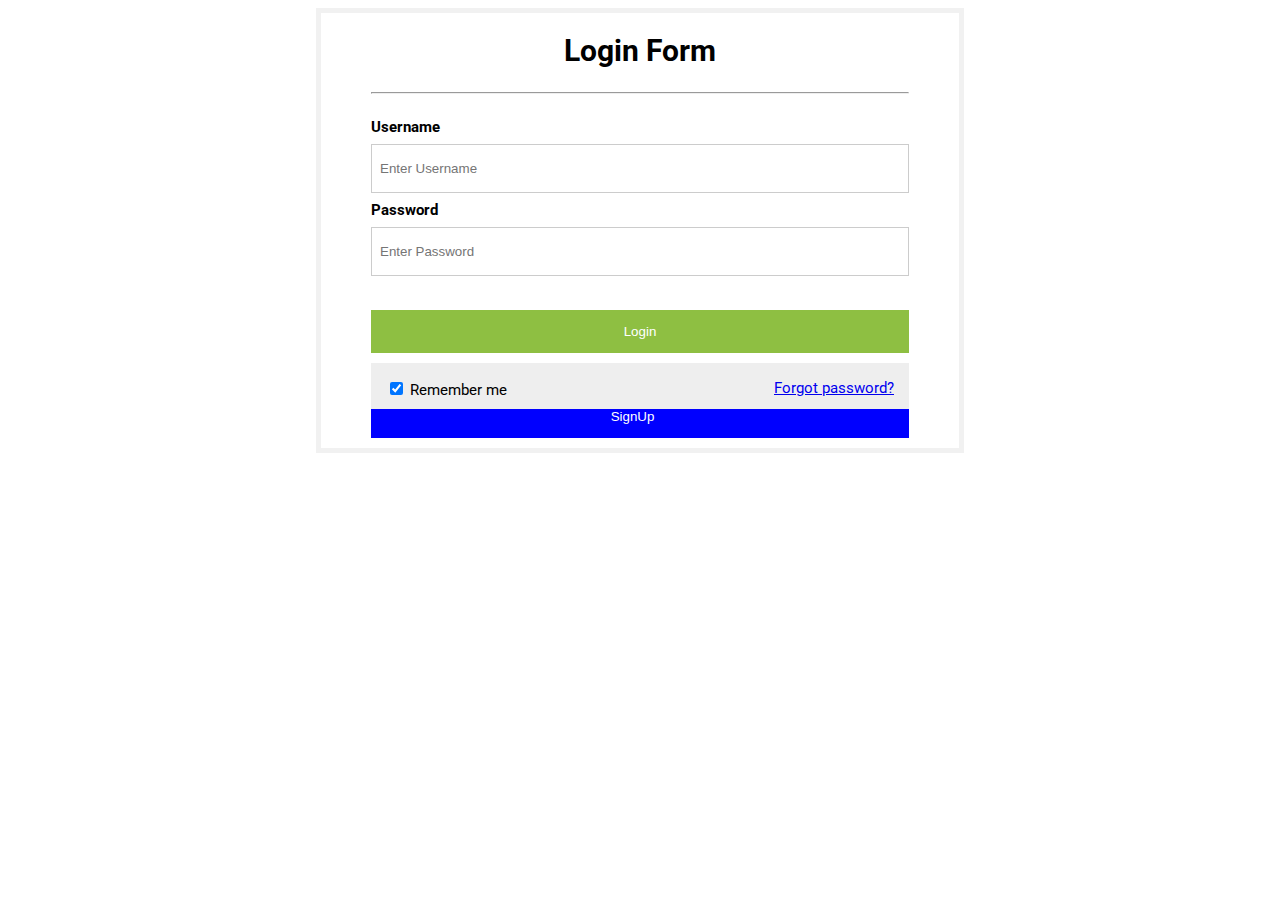
<file: Oldlogin.html>
<!DOCTYPE html>
<html>
  <head>
    <title>Simple login form</title>
    <link href="https://fonts.googleapis.com/css?family=Roboto:300,400,500,700" rel="stylesheet">
    <style>
      html, body {
      display: flex;
      justify-content: center;
      font-family: Roboto, Arial, sans-serif;
      font-size: 15px;
      }
      form {
      border: 5px solid #f1f1f1;
      }
      input[type=text], input[type=password] {
      width: 100%;
      padding: 16px 8px;
      margin: 8px 0;
      display: inline-block;
      border: 1px solid #ccc;
      box-sizing: border-box;
      }
      button {
      background-color: #8ebf42;
      color: white;
      padding: 14px 0;
      margin: 10px 0;
      border: none;
      cursor: grabbing;
      width: 100%;
      }
      h1 {
      text-align:center;
      font-size:18;
      }
      button:hover {
      opacity: 0.8;
      }
      .formcontainer {
      text-align: left;
      margin: 24px 50px 12px;
      }
      .container {
      padding: 16px 0;
      text-align:left;
      }
      button.psw{
      background-color: blue;
      float: right;
      padding-top: 0;
      padding-right: 15px;  
      }
      span.psw{
      float: right;
      padding-top: 0;
      padding-right: 15px;
      }
      /* Change styles for span on extra small screens
      @media screen and (max-width: 300px) {
      span.psw {
      display: block;
      float: none;
      } */
    </style>
  </head>
  <body>
    <form action="/action_page.php">
      <h1>Login Form</h1>
      <div class="formcontainer">
      <hr/>
      <div class="container">
        <label for="uname"><strong>Username</strong></label>
        <input type="text" placeholder="Enter Username" name="uname" required>
        <label for="psw"><strong>Password</strong></label>
        <input type="password" placeholder="Enter Password" name="psw" required>
      </div>
      <button type="submit">Login</button>
      <div class="container" style="background-color: #eee">
        <label style="padding-left: 15px">
        <input type="checkbox"  checked="checked" name="remember"> Remember me
        </label>
        <span class="psw"><a href="#"> Forgot password?</a></span>
        <span><button class="psw" ng-click="goToSignUpPage()">SignUp</button></span>
      </div>
    </form>

<!-- <script>
  const app = angular.module("app", ["ngRoute"]);
  app.config(function($routeProvider){
   
      $routeProvider
        .when('/', {
                controller: "formController",
                templateUrl: "form.html"
              })
        .when('/', {
                controller: "control2",
                templateUrl: "view1.html"
              })
        .when('/', {
                controller: "control2",
                templateUrl: "view1.html"
              })
        .otherwise( { redirectTo: '/' } )
    
  })
app.controller("formController", ["$scope", function($scope){
  $scope.goToSignUpPage = function(){

  }
}])

</script> -->


  </body>
</html>
</file>
